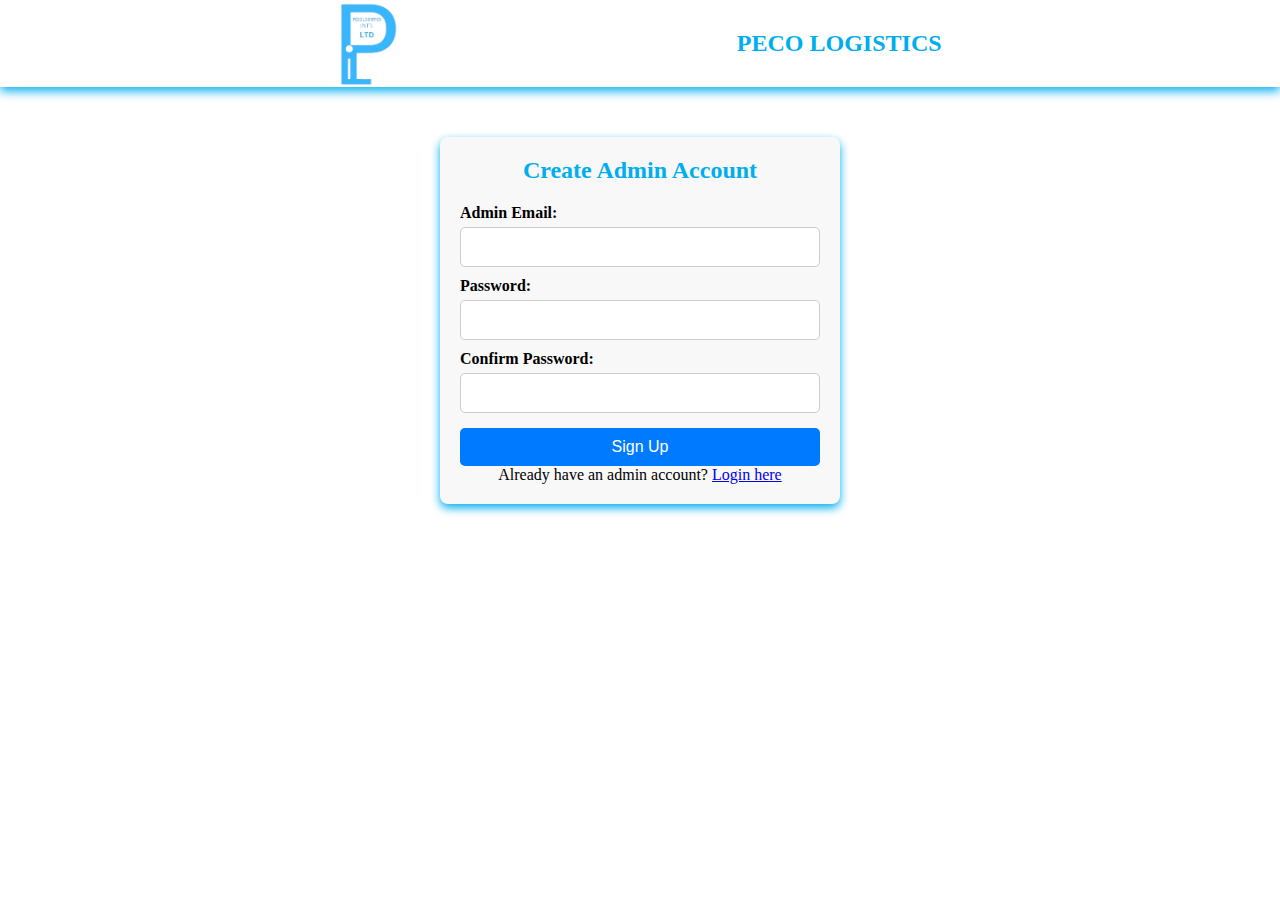
<file: adminsignup.html>
<!DOCTYPE html>
<html lang="en">
<head>
    <meta charset="UTF-8">
    <meta name="viewport" content="width=device-width, initial-scale=1.0">
    <title>Admin Signup - PECO Logistics</title>
    <link rel="stylesheet" href="index.css">
</head>
<body>

    <header style="display: flex; justify-content:start; justify-content: space-evenly; align-items: center;">
        <img src="./images/pt.png" alt="PECO Logistics Logo" class="logo">
        <h1>PECO LOGISTICS</h1>
    </header>

    <section class="signup-container">
        <div class="signup-box">
            <h2>Create Admin Account</h2>
            <form id="adminSignupForm">
                <label for="email">Admin Email:</label>
                <input type="email" id="email" name="email" required>

                <label for="password">Password:</label>
                <input type="password" id="password" name="password" required>

                <label for="confirm-password">Confirm Password:</label>
                <input type="password" id="confirm-password" required>

                <button type="submit">Sign Up</button>
            </form>

            <p>Already have an admin account? <a href="adminLogin.html">Login here</a></p>
        </div>
    </section>

    <script>
        document.getElementById("adminSignupForm").addEventListener("submit", async function(event) {
            event.preventDefault();

            const email = document.getElementById("email").value;
            const password = document.getElementById("password").value;
            const confirmPassword = document.getElementById("confirm-password").value;

            if (password !== confirmPassword) {
                alert("Passwords do not match!");
                return;
            }

            try {
                const response = await fetch("https://onboarding-api-l0yt.onrender.com/api/admins/signup", {
                    method: "POST",
                    headers: {
                        "Content-Type": "application/json"
                    },
                    body: JSON.stringify({ email, password })
                });

                const data = await response.json();
                if (response.ok) {
                    alert("Admin account created successfully!");
                    window.location.href = "adminLogin.html";
                } else {
                    alert(data.message || "Admin signup failed.");
                }
            } catch (error) {
                console.error("Error:", error);
                alert("An error occurred. Please try again.");
            }
        });
    </script>

</body>
</html>
</file>
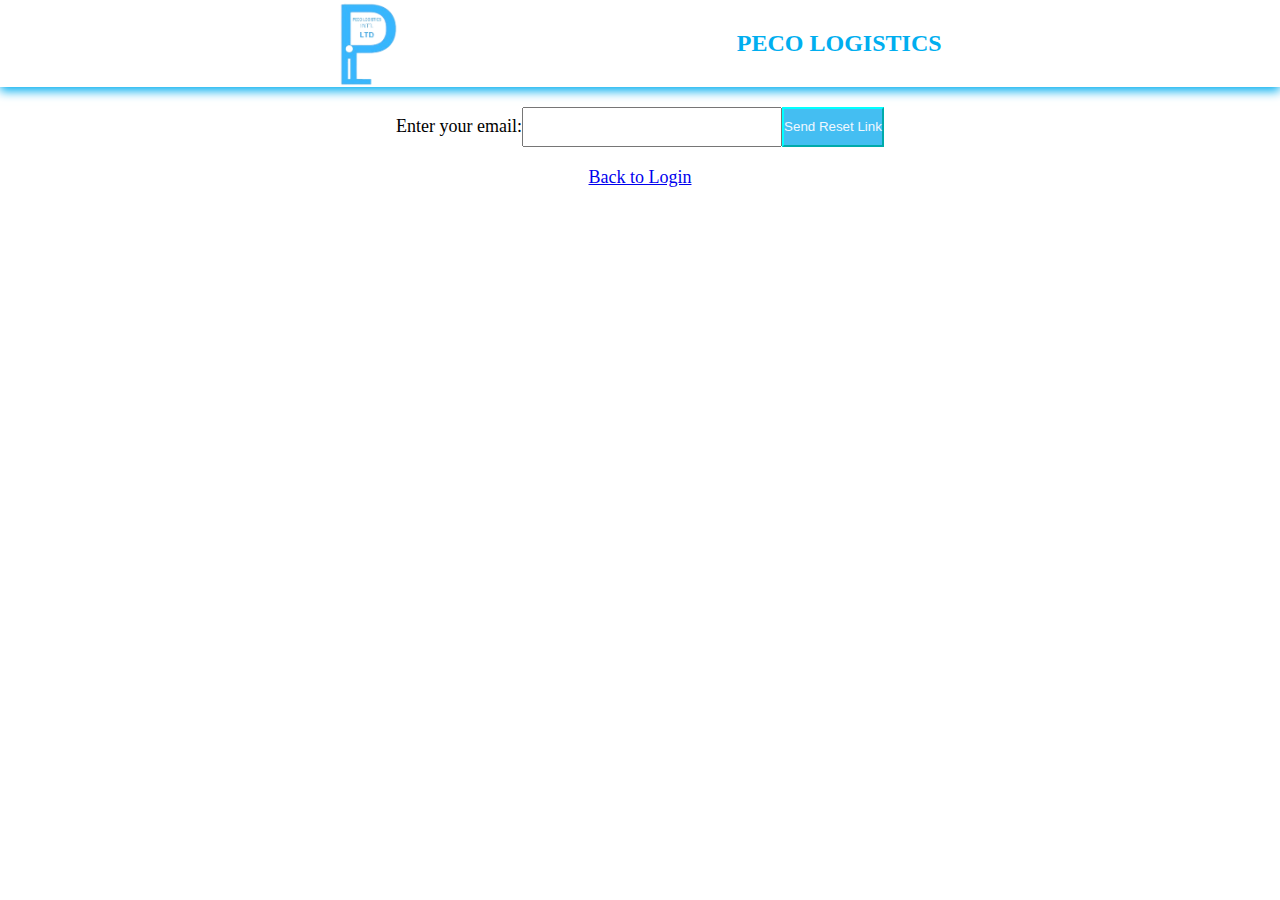
<file: forgotPassword.html>
<!DOCTYPE html>
<html lang="en">
<head>
    <meta charset="UTF-8">
    <meta name="viewport" content="width=device-width, initial-scale=1.0">
    <title>Login - PECO Logistics</title>
    <link rel="stylesheet" href="index.css">
</head>
<body>
<header style="display: flex; justify-content:start; justify-content: space-evenly; align-items: center;">
    <img src="./images/pt.png" alt="PECO Logistics Logo" class="logo">
    <h1>PECO LOGISTICS</h1>
</header>

    <form id="forgotPasswordForm" style="display: flex; justify-content: center; margin-top: 20px;">
        <label for="email" style="display: flex; align-items: center; font-size: large;">Enter your email:</label>
        <input type="email" id="email" required style="width: 260px; height: 40px;">
        <button type="submit" style="background-color: rgb(68, 190, 242); color: aliceblue; border-color: aqua;">Send Reset Link</button>
    </form>
    <p style="display: flex; justify-content: center; margin-top: 20px; font-size: large;"><a href="loginform.html">Back to Login</a></p>
    <script>
        document.getElementById("forgotPasswordForm").addEventListener("submit", async function(event) {
            event.preventDefault();

            const email = document.getElementById("email").value;

            try {
                const response = await fetch("https://onboarding-api-l0yt.onrender.com/api/auth/forgot-password", {
                    method: "POST",
                    headers: { "Content-Type": "application/json" },
                    body: JSON.stringify({ email })
                });

                const data = await response.json();
                alert(data.message || "Check your email for the reset link.");
            } catch (error) {
                console.error("Error:", error);
                alert("Something went wrong. Try again later.");
            }
        });
    </script>
</body>
</html>
</file>
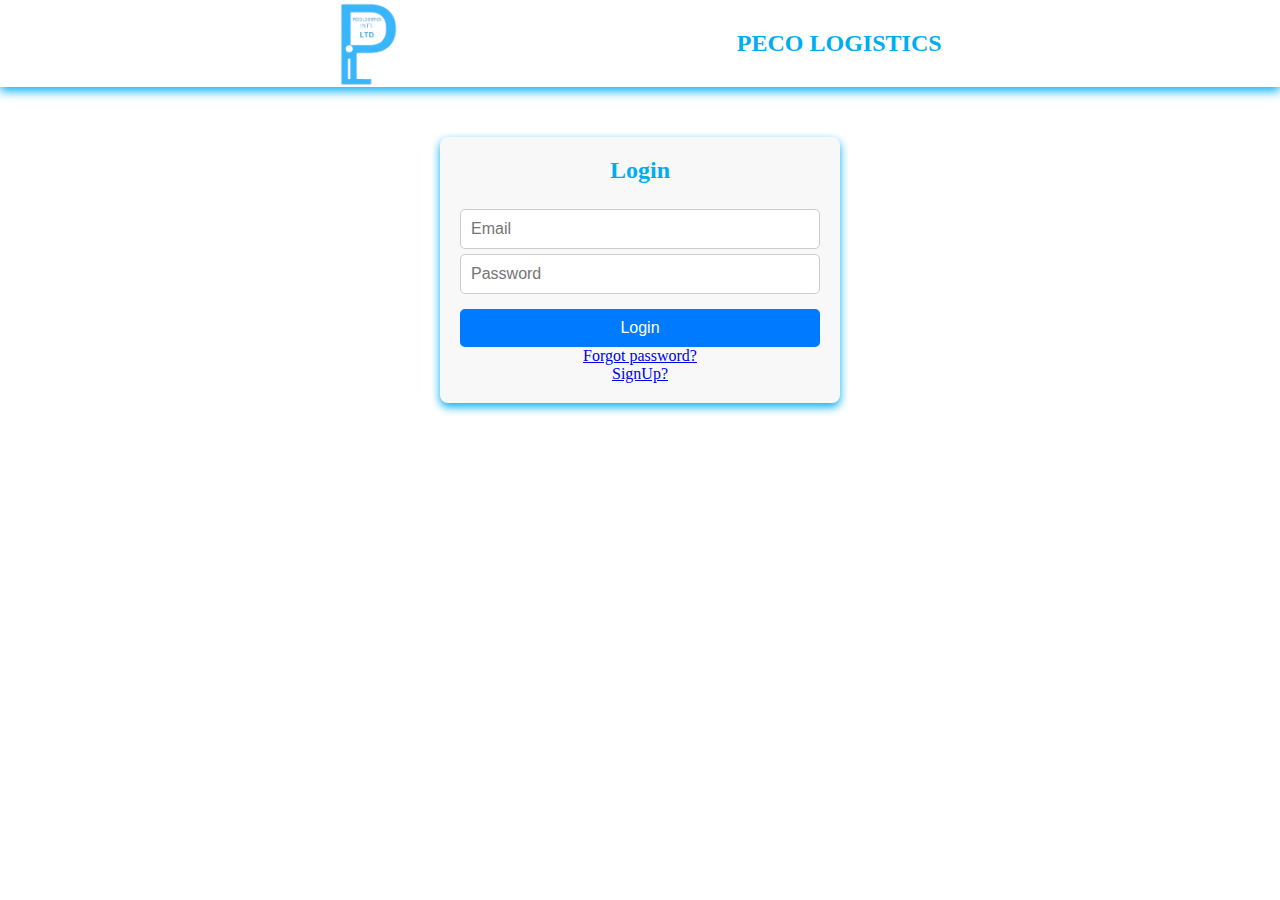
<file: home.html>
<!DOCTYPE html>
<html lang="en">
<head>
    <meta charset="UTF-8">
    <meta name="viewport" content="width=device-width, initial-scale=1.0">
    <title>PECO Logistics</title>
    <link rel="stylesheet" href="index.css">
    <script defer src="./script.js"></script>

</head>
<body>
    <header>
        <div class="top-bar">
            <img src="./images/pt.png" alt="PECO Logistics Logo" class="logo" style=" margin-left: 80px;">
            <div id="welcomeMessage" style="display: block; width: 160px; margin-right: 120px; margin-left: -50px;"></div> <!-- Add this where you want the message to appear -->
            <h1 style=" margin-right: 120px;">PECO LOGISTICS</h1>
            <div class="nav-links" style="font-size: 18px;">
                <a href="#">Find Us</a>

                <a href="#" style="margin-right: 80px;"><span>🔍</span>Search Product</a>
            </div>
            
        </div>
        <nav>
            <ul style="font-size: 19px;">
                <li><a href="tracking.html">TrackShipment ▼</a></li>
                <li><a href="shipnow.html">Ship Now ▼</a></li>
                <li><a href="#">Customer Service</a></li>
            </ul>
        </nav>
    </header>

    
        
        <div class="service-options" style="margin-top: 40px;">
            <div>
            <button id="viewProfileBtn"  style="height: 49px; width: 180px; font-size: larger; color: whitesmoke; background-color: #00aeff; border: none; cursor: pointer;">View Profile</button>
            <button id="updateProfileBtn" style="height: 49px; width: 180px; font-size: larger; color: whitesmoke; background-color: #00aeff; border: none; cursor: pointer;">Update Profile</button>
            <div id="profileResponse" style="margin-top: 20px; padding: 10px; border: 1px solid #ccc; background: #f9f9f9; width: 240px;"></div>
            </div>
            <a href="#" style="text-decoration: none;">
            <div class="service-card" style="background-color: white; height: 195px; color: #00AEEF;;">
                <img src="./images/freight.jpeg" alt="Ship Now">
                <h3>Fly Now</h3>
                <p>Find the right Flight</p>
            </div>
            </a>
            <a href="#" style="text-decoration: none;">
            <div class="service-card" style="background-color: white; height: 195px; color: #00AEEF;;">
                <img src="./images/quoteicon.jpg" alt="Get a Quote">
                <h3>Get a Quote For Product</h3>
                <p>Estimate cost to share and compare</p>
            </div>
               </a>
               <a href="./bank.html" style="text-decoration: none;">
            <div class="service-card" style="background-color: white; color: #00AEEF;">
                <img src="./images/bizicon.jpeg" alt="PECO for Business">
                <h3>PECO for Business</h3>
                <p>Request a Business/Personal Account for Exclusive Benefits of Owning Naira,USD,EURO & GBP Accounts </p>
            </div>
              </a>
              <button id="logoutBtn"  style="height: 49px; width: 180px; font-size: larger; color: whitesmoke; background-color: #00aeff; border: none; cursor: pointer;">Logout</button>
        </div>
    </section>


    <section class="shipping-info">
        <div class="shipping-container">
            <div class="shipping-text">
                <h2>All Product Purchase and Shipping From France To Nigeria</h2>
                <p style="color: #00AEEF; font-size: large;">For All Purchase And Shippers</p>
                <p style="color: #00AEEF; font-size: large;">Learn about PECO Shipment – the undisputed global leader in France to Nigeria shipping and purchase.</p>
                
                <div class="shipping-features">
                    <button class="feature-btn"><img src="./images/shipicon4.jpeg" alt="Ship Icon"> Next Possible Business Day</button>
                    <button class="feature-btn"><img src="./images/bizsolu1.jpeg" alt="Business Icon"> Tailored Business Solutions</button>
                    <button class="feature-btn"><img src="./images/ship icon.jpeg" alt="Export Icon"> Flexible Import/Export Options</button>
                    <button class="feature-btn"><img src="./images/handm.jpeg" alt="Services Icon"> Wide Variety of Optional Services</button>
                </div>
                
                <button class="explore-btn" style="font-size: large;">Explore PECO Express</button>
            </div>
            
            <div class="shipping-image">
                <img src="./images/contgods.jpeg" alt="Shipping Containers">
            </div>
        </div>
    </section>


    <section class="cargo-shipping">
        <div class="cargo-container">
            <div class="cargo-image">
                <img src="./images/logistics.jpg" alt="Cargo Shipping">
            </div>
            
            <div class="cargo-text">
                <h2>Cargo Shipping & AirTicket</h2>
                <p style="color: #00AEEF; font-size: large;">Business Only</p>
                <p style="color: #00AEEF; font-size: large;">Discover shipping and logistics service options from PECO Global Forwarding.</p>
                
                <div class="cargo-options">
                    <button class="option-btn"><img src="./images/freight.jpeg" alt="Air Icon"> AirTicket</button>
                    <button class="option-btn"><img src="./images/shipicon4.jpeg" alt="Ocean Icon"> Ocean Freight</button>
                    <button class="option-btn"><img src="./images/road.jpeg" alt="Road Icon"> Road Freight</button>
                    <button class="option-btn"><img src="./images/rail.jpeg" alt="Rail Icon"> Rail Freight</button>
                </div>
                
                <button class="explore-btn" style="font-size: large;">Explore PECO Global Forwarding</button>
            </div>
        </div>
    </section>
    
    <section class="info-section">
        <div class="info-container">
            <!-- Sustainability Card -->
            <div class="info-card">
                <img src="./images/carcont.jpeg" alt="Sustainability">
                <div class="info-text">
                    <h3>Sustainability</h3>
                    <p style="color: #00AEEF; font-size: large;"> 
                        Sustainable business begins with sustainable supply chains. We proudly provide a comprehensive 
                        portfolio of emission-reduced logistics solutions. Find out what we have to offer, why we’re committed 
                        to sustainability, and how our industry is helping deliver an even better world.
                    </p>
                </div>
            </div>
    
            <!-- Global Connectedness Tracker Card -->
            <div class="info-card">
                <img src="./images/logistilog.jpg" alt="PECO Global Tracker">
                <div class="info-text">
                    <h3>PECO Global Connectedness Tracker</h3>
                    <p style="color: #00AEEF; font-size: large;">
                        Globalization and global trade remain at record high levels.
                    </p>
                </div>
            </div>
        </div>
    </section>
    
    
    <footer class="footer">
        <div class="footer-container">
            <div class="footer-column">
                <h3>Quick Links</h3>
                <ul>
                    <li><a href="#">Customer Service</a></li>
                    <li><a href="#">Customer Portal Logins</a></li>
                    <li><a href="#">Digital Partners and Integrations</a></li>
                    <li><a href="#">Developer Portal</a></li>
                    <li><a href="#">Get a Quote</a></li>
                    <li><a href="#">PECO for Business</a></li>
                </ul>
            </div>
    
            <div class="footer-column">
                <h3>Our Divisions</h3>
                <ul>
                    <li><a href="#">PECO Express</a></li>
                    <li><a href="#">PECO Global Forwarding</a></li>
                    <li><a href="#">Other Global Divisions</a></li>
                </ul>
            </div>
    
            <div class="footer-column">
                <h3>Company Information</h3>
                <ul>
                    <li><a href="#">About PECO</a></li>
                    <li><a href="#">Delivered</a></li>
                    <li><a href="#">Careers</a></li>
                    <li><a href="#">Press Center</a></li>
                    <li><a href="#">Investors</a></li>
                    <li><a href="#">Sustainability</a></li>
                    <li><a href="#">Brand Partnerships</a></li>
                </ul>
            </div>
        </div>
    
        <div class="footer-bottom">
            <img src="./images/pt.png" alt="PECO Logistics Logo" class="footer-logo">
            <div class="footer-links">
                <a href="#">Fraud Awareness</a>
                <a href="#">Legal Notice</a>
                <a href="#">Terms of Use</a>
                <a href="#">Privacy Notice</a>
                <a href="#">Dispute Resolution</a>
                <a href="#">Additional Information</a>
                <a href="#">Cookie Settings</a>
            </div>
            <p>2025 © - all rights reserved</p>
    
            <div class="social-icons">
                <a href="mailto:pchofficial174@gmail.com">
                    <img src="./images/maili.jpeg" alt="Email">
                </a>
                
                <a href="#"><img src="./images/faci.jpeg" alt="Facebook"></a>
                <a href="#"><img src="./images/wassapi.jpeg" alt="WhatsApp"></a>
                <a href="#"><img src="./images/ticki.jpeg" alt="TikTok"></a>
            </div>
        </div>
    </footer>

</body>
</html>
</file>
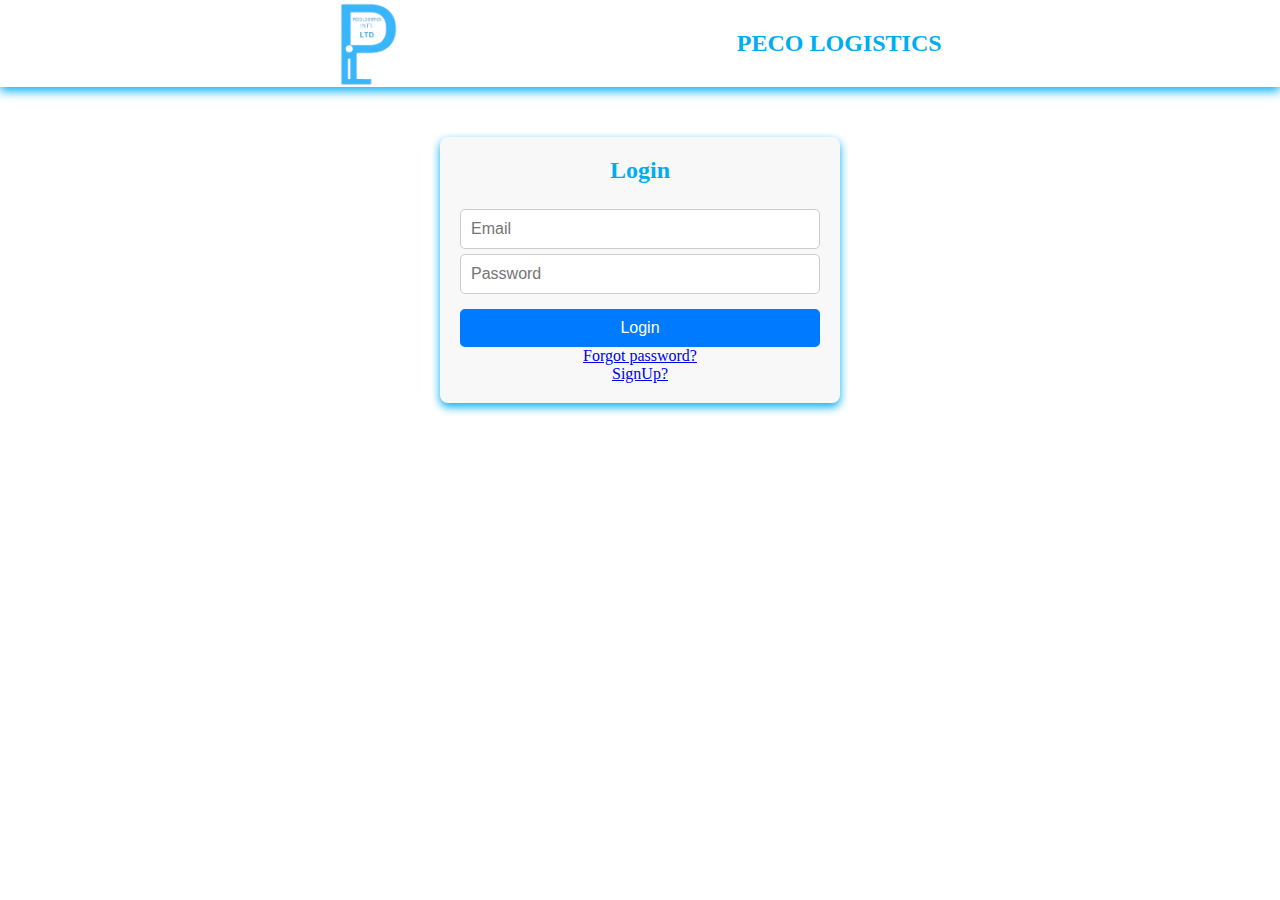
<file: loginform.html>
<!DOCTYPE html>
<html lang="en">
<head>
    <meta charset="UTF-8">
    <meta name="viewport" content="width=device-width, initial-scale=1.0">
    <title>Login - PECO Logistics</title>
    <link rel="stylesheet" href="index.css">
</head>
<body>
<header style="display: flex; justify-content:start; justify-content: space-evenly; align-items: center;">
    <img src="./images/pt.png" alt="PECO Logistics Logo" class="logo">
    <h1>PECO LOGISTICS</h1>
</header>

<section class="signup-container">
    <div class="signup-box">
        <h2>Login</h2>
        
        <form id="loginForm">
            <input type="text" id="email" name="email" placeholder="Email" required>
            <input type="password" id="password" name="password" placeholder="Password" required>
            <button type="submit">Login</button>
        </form>

        <p><a href="forgotPassword.html">Forgot password?</a></p>
        <p><a href="signUp.html">SignUp?</a></p>
        
    </div>
</section>

<script>
document.getElementById("loginForm").addEventListener("submit", async function(event) {
    event.preventDefault();
    console.log("Login script is running...");

    const email = document.getElementById("email").value;
    const password = document.getElementById("password").value;

    try {
        const response = await fetch("https://onboarding-api-l0yt.onrender.com/api/auth/login", {
            method: "POST",
            headers: { "Content-Type": "application/json" },
            body: JSON.stringify({ email, password })
        });

        const data = await response.json();
        console.log("API Response:", data); // Check what is actually returned

        if (response.ok) {
            console.log("Full API Response:", data);
       console.log("API User Data:", data.user); // Check if fullName is inside user
       console.log("Extracted fullName:", data.fullName ? data.fullName : "No fullName found");


            alert("Login successful!");

            // Store token and user details
            localStorage.setItem("token", data.token);
            localStorage.setItem("userId", data.user.id);
            
            // Check if fullName is actually in data.user
            if (data.fullName) {
                localStorage.setItem("fullName", data.fullName);
            } else {
                console.warn("fullName is missing in API response.");
            }

            localStorage.setItem("role", data.user.role);

            // Redirect user
            if (data.user.role === "admin") {
                window.location.href = "adminDashboard.html";
            } else {
                window.location.href = "home.html";
            }
        } else {
            alert(data.message || "Login failed. Please try again.");
        }
    } catch (error) {
        console.error("Error:", error);
        alert("Something went wrong. Try again later.");
    }
});



</script>
</body>
</html>
</file>
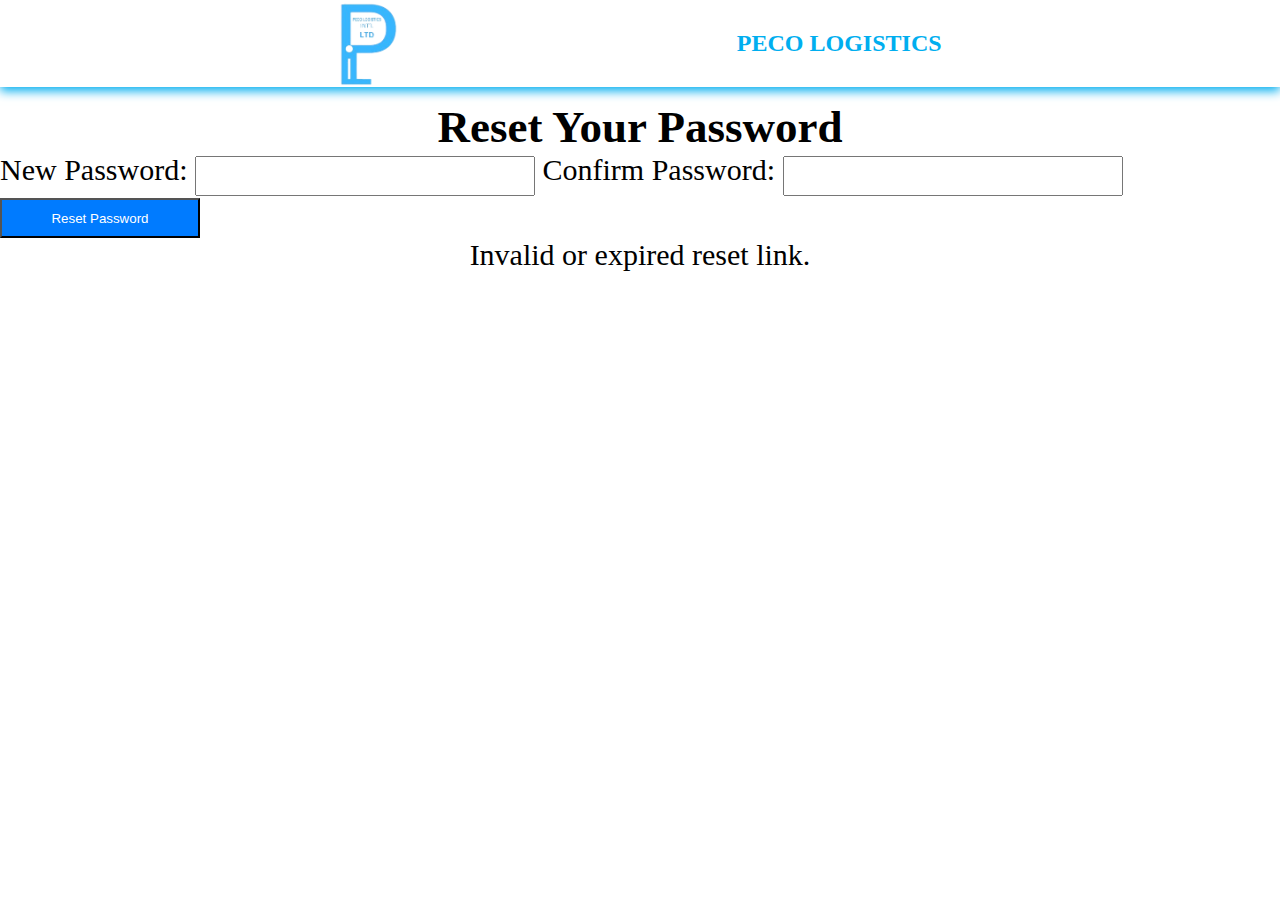
<file: resetpassword.html>
<!DOCTYPE html>
<html lang="en">
<head>
    <meta charset="UTF-8">
    <meta name="viewport" content="width=device-width, initial-scale=1.0">
    <title>ResetPassword - PECO Logistics</title>
    <link rel="stylesheet" href="index.css">
</head>
<body>
<header style="display: flex; justify-content:start; justify-content: space-evenly; align-items: center;">
    <img src="./images/pt.png" alt="PECO Logistics Logo" class="logo">
    <h1>PECO LOGISTICS</h1>
</header>

<section class="ResetPassword-container"  style="justify-items:center;align-content: center; font-size: 30px; height: 200px;">
    <div class="resetPassword-box"></div>
    <h2>Reset Your Password</h2>
    <form id="newPasswordForm">
        <input type="hidden" id="resetToken"> <!-- Hidden input to store the token -->

        <label for="password">New Password:</label>
        <input type="password" id="password" required style="height: 40px; width: 340px;">

        <label for="confirmPassword">Confirm Password:</label>
        <input type="password" id="confirmPassword" required style="height: 40px; width: 340px;">

        <button type="submit" style="height: 40px; width: 200px;color: white; background-color: rgb(0, 123, 255); cursor: pointer">Reset Password</button>
    </form>

    <p id="resetMessage"></p>

    </div>
</section>
<script>
    document.addEventListener("DOMContentLoaded", function () {
    const urlParams = new URLSearchParams(window.location.search);
    const token = urlParams.get("token"); // Extract the token from URL

    if (!token) {
        document.getElementById("resetMessage").textContent = "Invalid or expired reset link.";
        return;
    }

    document.getElementById("resetToken").value = token; // Store the token in a hidden field

    document.getElementById("newPasswordForm").addEventListener("submit", async function (event) {
        event.preventDefault();

        const password = document.getElementById("password").value;
        const confirmPassword = document.getElementById("confirmPassword").value;
        const resetMessage = document.getElementById("resetMessage");

        if (password !== confirmPassword) {
            resetMessage.textContent = "Passwords do not match.";
            resetMessage.style.color = "red";
            return;
        }

        try {
            const response = await fetch("https://onboarding-api-l0yt.onrender.com/api/users/resetpassword", {
                method: "POST",
                headers: { "Content-Type": "application/json" },
                body: JSON.stringify({ token, password })
            });

            const data = await response.json();
            console.log("Reset Response:", data);

            if (response.ok) {
                resetMessage.textContent = "Password reset successful! Redirecting to login...";
                resetMessage.style.color = "green";
                setTimeout(() => {
                    window.location.href = "loginform.html";
                }, 3000);
            } else {
                resetMessage.textContent = data.message || "Password reset failed.";
                resetMessage.style.color = "red";
            }
        } catch (error) {
            console.error("Error:", error);
            resetMessage.textContent = "Something went wrong. Try again later.";
            resetMessage.style.color = "red";
        }
    });
});

</script>
</body>
</html>
</file>
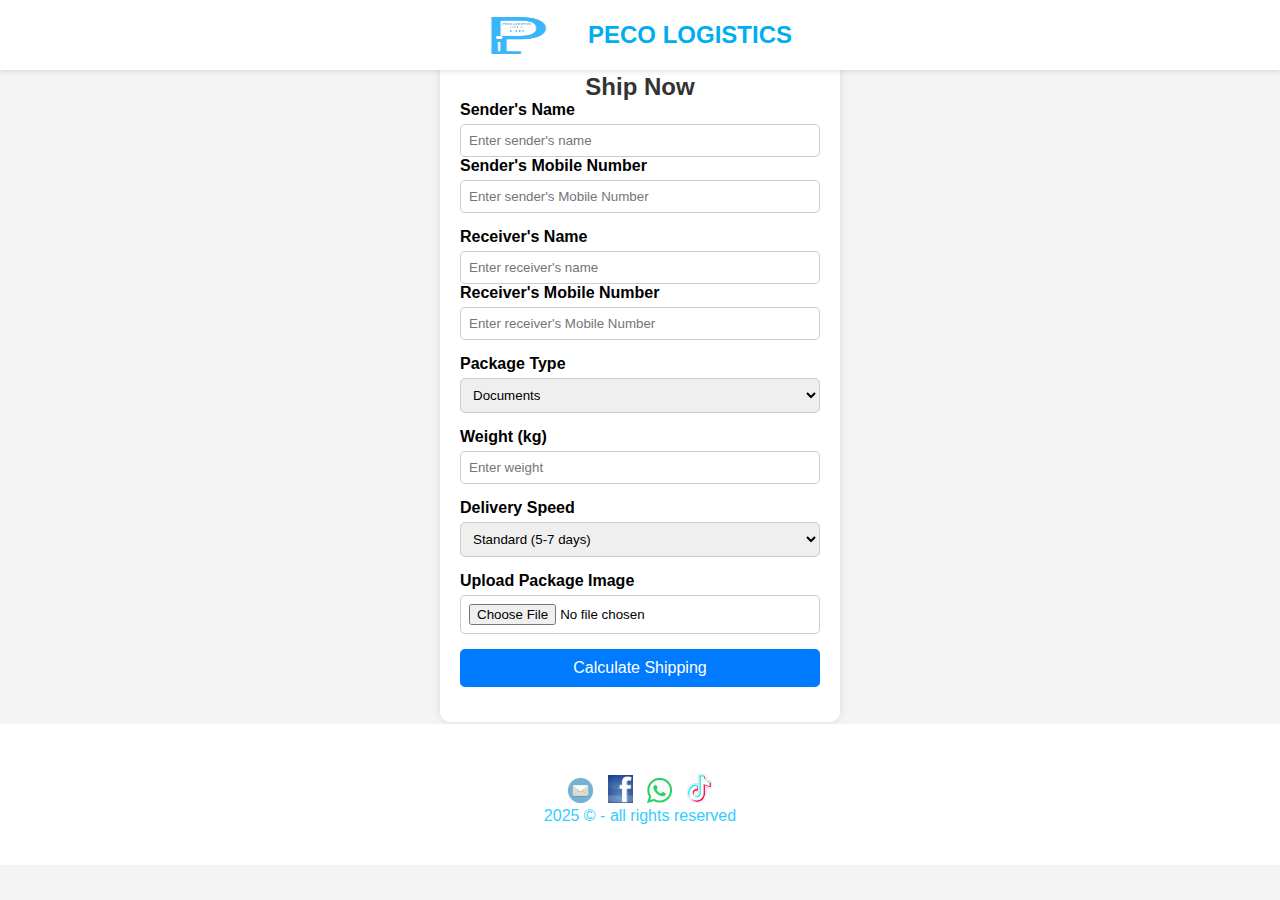
<file: shipnow.html>
<!DOCTYPE html>
< lang="en">
<head>
    <meta charset="UTF-8">
    <meta name="viewport" content="width=device-width, initial-scale=1.0">
    <title>Ship Now | Logistics</title>
    <link rel="stylesheet" href="index.css">
    <style>
        body {
            font-family: Arial, sans-serif;
            background-color: #f4f4f4;
            margin: 0;
            padding: 0;
            display: flex;
            justify-content: center;
            align-items: center;
            flex-direction: column;
            height: 100vh;
        }
        .top-bar {
            display: flex;
            align-items: center;
            background: white;
            color: #007bff;
            width: 100%;
            padding: 15px;
            box-shadow: 0 2px 5px rgba(0, 0, 0, 0.1);
            position: absolute;
            top: 0;
            left: 0;
            justify-content: center;
        }
        .top-bar .logo {
            height: 40px;
            margin-right: 40px;
        }
        .container {
            background: #fff;
            padding: 20px;
            border-radius: 10px;
            box-shadow: 0 0 10px rgba(0, 0, 0, 0.1);
            width: 90%;
            max-width: 400px;
            


        }
        h2 {
            text-align: center;
            color: #333;
        }
        .form-group {
            margin-bottom: 15px;
            position:scroll
        }
        .form-group label {
            display: block;
            font-weight: bold;
            margin-bottom: 5px;
        }
        .form-group input, .form-group select {
            width: 100%;
            padding: 8px;
            border: 1px solid #ccc;
            border-radius: 5px;
        }
        .form-group button {
            width: 100%;
            padding: 10px;
            background: #007bff;
            color: #fff;
            border: none;
            border-radius: 5px;
            cursor: pointer;
            font-size: 16px;
        }
        .form-group button:hover {
            background: #0056b3;
        }
        #cost-estimate {
            text-align: center;
            margin-top: 20px;
        }
        #cost-estimate.hidden {
            display: none;
        }
        #proceed-payment {
            margin-top: 10px;
            background: #28a745;
            color: #fff;
            border: none;
            padding: 10px;
            width: 100%;
            border-radius: 5px;
            cursor: pointer;
        }
        #proceed-payment:hover {
            background: #218838;
        }
    </style>
</head>
<body>
    <div class="top-bar">
        <img src="./images/pt.png" alt="PECO Logistics Logo" class="logo">
        <h1>PECO LOGISTICS</h1>
    </div>
    <div class="container">
        <h2>Ship Now</h2>
        <form id="shipping-form">
            <div class="form-group">
                <label>Sender's Name</label>
                <input type="text" placeholder="Enter sender's name" required>
                <label>Sender's Mobile Number</label>
                <input type="text" placeholder="Enter sender's Mobile Number" required>
            </div>
            <div class="form-group">
                <label>Receiver's Name</label>
                <input type="text" placeholder="Enter receiver's name" required>
                <label>Receiver's Mobile Number</label>
                <input type="text" placeholder="Enter receiver's Mobile Number" required>

            </div>
            <div class="form-group">
                <label>Package Type</label>
                <select>
                    <option>Documents</option>
                    <option>Electronics</option>
                    <option>Fragile Items</option>
                    <option>Others</option>
                </select>
            </div>
            <div class="form-group">
                <label>Weight (kg)</label>
                <input type="number" placeholder="Enter weight" required>
            </div>
            <div class="form-group">
                <label>Delivery Speed</label>
                <select>
                    <option>Standard (5-7 days)</option>
                    <option>Express (2-3 days)</option>
                    <option>Same-Day</option>
                </select>
            </div>
            <div class="form-group">
                <label>Upload Package Image</label>
                <input type="file" accept="image/*" required>
            </div>
            <div class="form-group">
                <button type="submit">Calculate Shipping</button>
            </div>
        </form>
        <div id="cost-estimate" class="hidden">
            <h3>Estimated Cost: <span id="cost">$0.00</span></h3>
            <button id="proceed-payment">Proceed to Payment</button>
        </div>
    </div>

     <script>
        const form = document.getElementById('shipping-form');
        const costEstimate = document.getElementById('cost-estimate');
        const cost = document.getElementById('cost');
        const proceedPayment = document.getElementById('proceed-payment');

        form.addEventListener('submit', function(e) {
            e.preventDefault();
            const weight = form.elements[3].value;
            const deliverySpeed = form.elements[4].value;
            let costValue = 0;
            if (weight <= 5) {
                costValue = 10;
            } else if (weight <= 10) {
                costValue = 20;
            } else if (weight <= 20) {
                costValue = 30;
            } else {
                costValue = 50;
            }
            if (deliverySpeed === 'Express (2-3 days)') {
                costValue += 10;
            } else if (deliverySpeed === 'Same-Day') {
                costValue += 20;
            }
            cost.textContent = `$${costValue}.00`;
            costEstimate.classList.remove('hidden');
        });

        proceedPayment.addEventListener('click', function() {
            alert('Payment Successful!');
        });
        
    </script>

<footer class="footer" style="margin-top: 2px;">
    
        <div class="social-icons" style="width: 100vw">
            <a href="#"><img src="./images/maili.jpeg" alt="Email"></a>
            <a href="#"><img src="./images/faci.jpeg" alt="Facebook"></a>
            <a href="#"><img src="./images/wassapi.jpeg" alt="WhatsApp"></a>
            <a href="#"><img src="./images/ticki.jpeg" alt="TikTok"></a>
            <p>2025 © - all rights reserved</p>
        </div>
</footer>

</body>

    

</html>
</file>
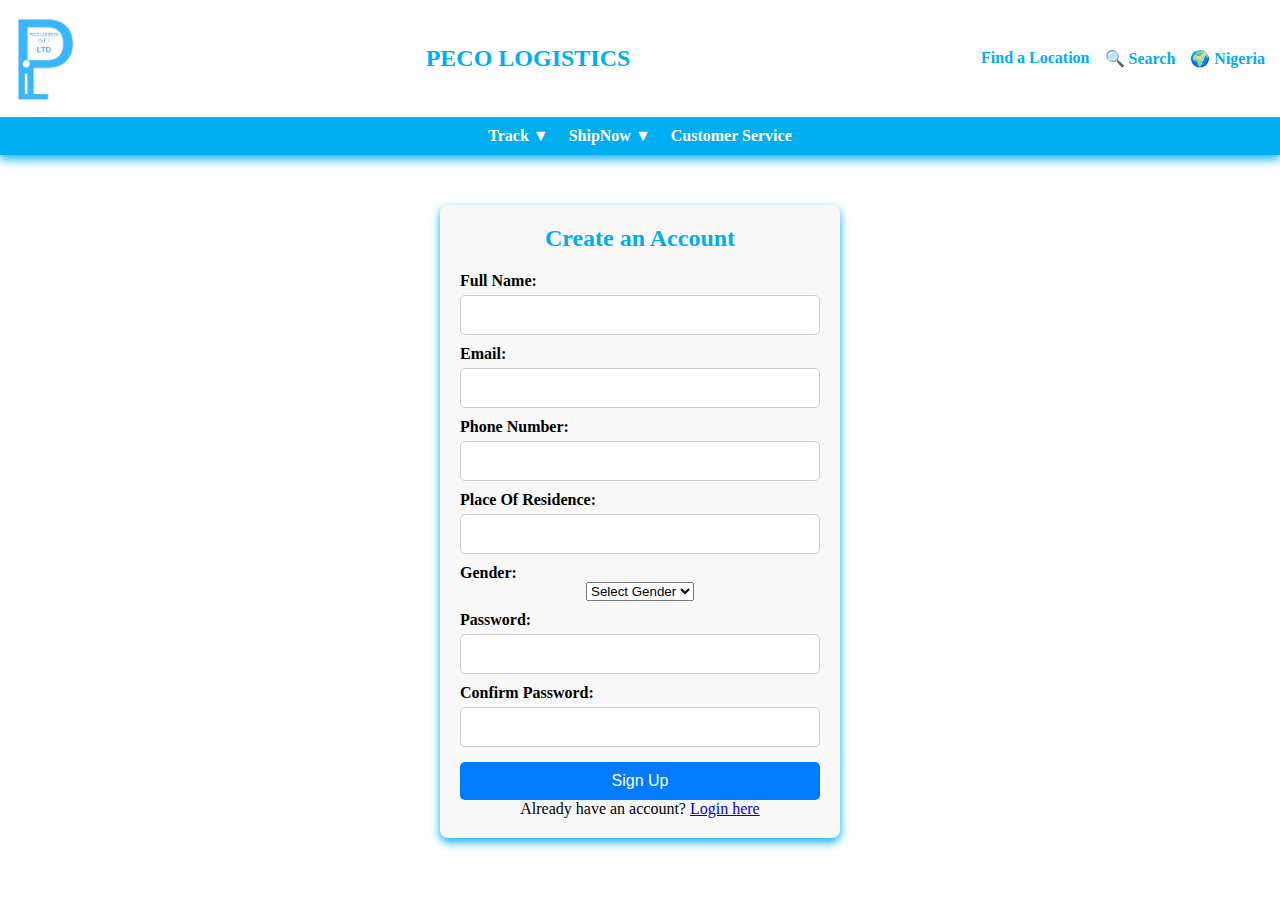
<file: signUp.html>
<!DOCTYPE html>
<html lang="en">
<head>
    <meta charset="UTF-8">
    <meta name="viewport" content="width=device-width, initial-scale=1.0">
    <title>Sign Up - PECO Logistics</title>
    <link rel="stylesheet" href="index.css"> 
</head>
<body>

<header>
    <div class="top-bar">
        <img src="./images/pt.png" alt="PECO Logistics Logo" class="logo">
        <h1>PECO LOGISTICS</h1>
        <div class="nav-links">
            <a href="#">Find a Location</a>
            <a href="#"><span>🔍</span> Search</a>
            <a href="#"><span>🌍</span> Nigeria</a>
        </div>
    </div>
    <nav>
        <ul>
            <li><a href="tracking.html">Track ▼</a></li>
            <li><a href="shipnow.html">ShipNow ▼</a></li>
            <li><a href="#">Customer Service</a></li>
        </ul>
    </nav>
</header>

<section class="signup-container">
    <h2>Create an Account</h2>
    
    <form id="signupForm">
        <label for="fullName">Full Name:</label> 
        <input type="text" id="fullName" name="fullName" required>

        <label for="email">Email:</label>
        <input type="email" id="email" name="email" required>

        <label for="phoneNumber">Phone Number:</label>
        <input type="text" id="phoneNumber" name="phoneNumber" required>

        <label for="placeOfResidence">Place Of Residence:</label>
        <input type="text" id="placeOfResidence" name="placeOfResidence" required>

        <label for="gender">Gender:</label>
  <select id="gender" name="gender" required>
    <option value="">Select Gender</option>
    <option value="Male">Male</option>
    <option value="Female">Female</option>
  </select>

        <label for="password">Password:</label>
        <input type="password" id="password" name="password" required>

        <label for="confirm-password">Confirm Password:</label>
        <input type="password" id="confirm-password" name="confirm-password" required>

        <button type="submit">Sign Up</button>
    </form>

    <p>Already have an account? <a href="./loginform.html">Login here</a></p>
</section>

<script>
    document.getElementById("signupForm").addEventListener("submit", async function(event) {
      event.preventDefault();
  
      // Fix: Use exact field names as required by backend
      const fullName = document.getElementById("fullName").value; // fullName (not fullname)
      const email = document.getElementById("email").value;
      const phoneNumber = document.getElementById("phoneNumber").value; // phoneNumber (not phone)
      const placeOfResidence = document.getElementById("placeOfResidence").value; // placeOfResidence (not country)
      const gender = document.getElementById("gender").value;
      const password = document.getElementById("password").value;
      const confirmPassword = document.getElementById("confirm-password").value;
  
      if (password !== confirmPassword) {
          alert("Passwords do not match!");
          return;
      }
  
      try {
          const response = await fetch("https://onboarding-api-l0yt.onrender.com/api/users/signup", {
              method: "POST",
              headers: { "Content-Type": "application/json" },
              body: JSON.stringify({ fullName, email, phoneNumber, placeOfResidence, gender, password }) // Fixed field names
          });
  
          const data = await response.json();
          console.log("Signup Response:", data); // Debugging output
  
          if (response.ok) {
              alert("Signup successful! Redirecting to login...");
              window.location.href = "loginform.html";
          } else {
              alert(data.message || "Signup failed. Try again.");
          }
      } catch (error) {
          console.error("Error:", error);
          alert("Something went wrong. Try again later.");
      }
    });
  </script>
  

</body>
</html>
</file>
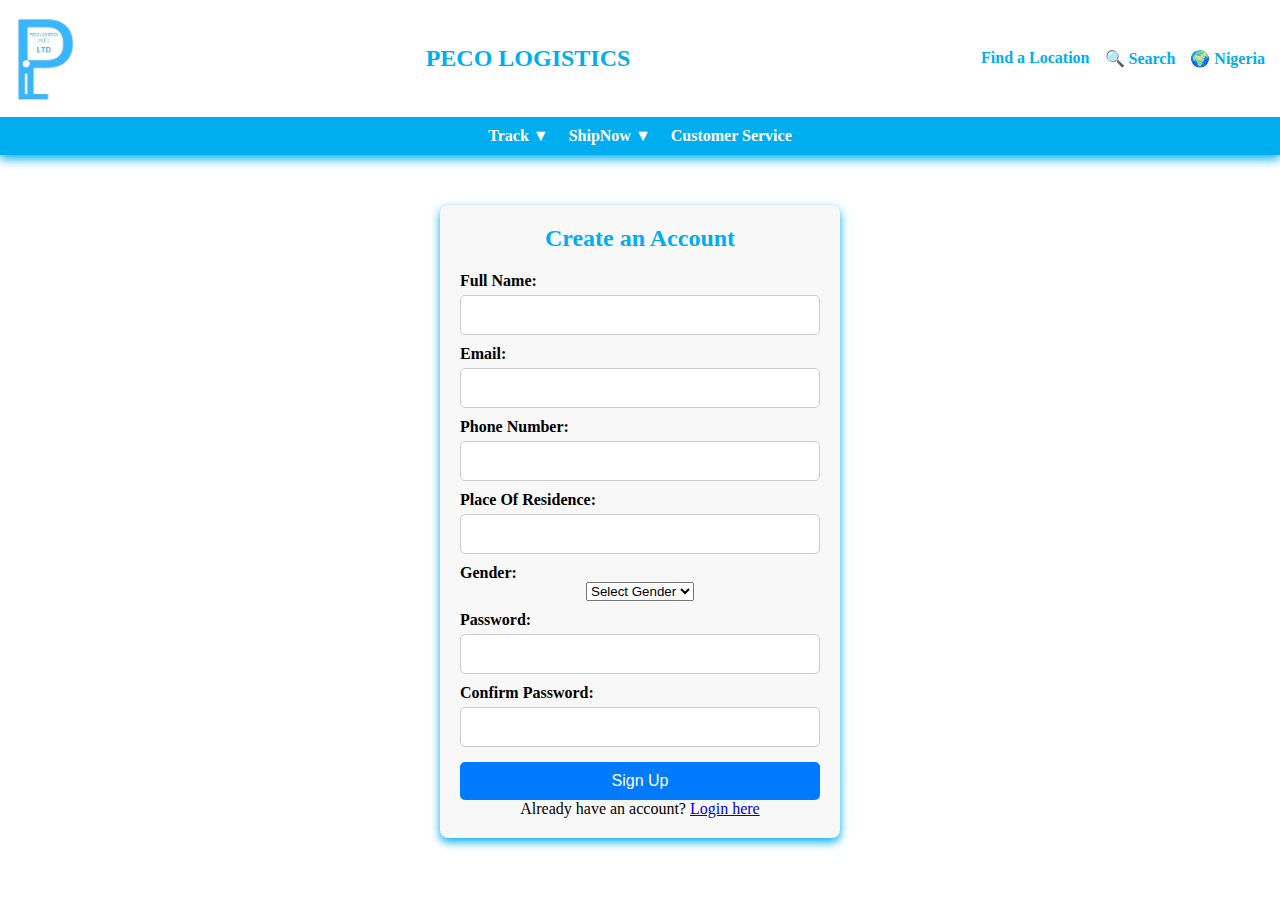
<file: signUp.html.html>
<!DOCTYPE html>
<html lang="en">
<head>
    <meta charset="UTF-8">
    <meta name="viewport" content="width=device-width, initial-scale=1.0">
    <title>Sign Up - PECO Logistics</title>
    <link rel="stylesheet" href="index.css"> 
</head>
<body>

<header>
    <div class="top-bar">
        <img src="./images/pt.png" alt="PECO Logistics Logo" class="logo">
        <h1>PECO LOGISTICS</h1>
        <div class="nav-links">
            <a href="#">Find a Location</a>
            <a href="#"><span>🔍</span> Search</a>
            <a href="#"><span>🌍</span> Nigeria</a>
        </div>
    </div>
    <nav>
        <ul>
            <li><a href="tracking.html">Track ▼</a></li>
            <li><a href="shipnow.html">ShipNow ▼</a></li>
            <li><a href="#">Customer Service</a></li>
        </ul>
    </nav>
</header>

<section class="signup-container">
    <h2>Create an Account</h2>
    
    <form id="signupForm">
        <label for="fullname">Full Name:</label>
        <input type="text" id="fullname" name="fullname" required>

        <label for="email">Email:</label>
        <input type="email" id="email" name="email" required>

        <label for="phone">Phone Number:</label>
        <input type="text" id="phone" name="phone" required>

        <label for="country">Place Of Residence:</label>
        <input type="text" id="country" name="country" required>

        <label for="gender">Gender:</label>
  <select id="gender" name="gender" required>
    <option value="">Select Gender</option>
    <option value="Male">Male</option>
    <option value="Female">Female</option>
  </select>

        <label for="password">Password:</label>
        <input type="password" id="password" name="password" required>

        <label for="confirm-password">Confirm Password:</label>
        <input type="password" id="confirm-password" name="confirm-password" required>

        <button type="submit">Sign Up</button>
    </form>

    <p>Already have an account? <a href="./loginform.html">Login here</a></p>
</section>

<script>
    document.getElementById("signupForm").addEventListener("submit", async function(event) {
      event.preventDefault();
  
      // Fix: Use exact field names as required by backend
      const fullName = document.getElementById("fullname").value; // fullName (not fullname)
      const email = document.getElementById("email").value;
      const phoneNumber = document.getElementById("phone").value; // phoneNumber (not phone)
      const placeOfResidence = document.getElementById("country").value; // placeOfResidence (not country)
      const gender = document.getElementById("gender").value;
      const password = document.getElementById("password").value;
      const confirmPassword = document.getElementById("confirm-password").value;
  
      if (password !== confirmPassword) {
          alert("Passwords do not match!");
          return;
      }
  
      try {
          const response = await fetch("https://onboarding-api-3.onrender.com/api/users/signup", {
              method: "POST",
              headers: { "Content-Type": "application/json" },
              body: JSON.stringify({ fullName, email, phoneNumber, placeOfResidence, gender, password }) // Fixed field names
          });
  
          const data = await response.json();
          console.log("Signup Response:", data); // Debugging output
  
          if (response.ok) {
              alert("Signup successful! Redirecting to login...");
              window.location.href = "loginform.html";
          } else {
              alert(data.message || "Signup failed. Try again.");
          }
      } catch (error) {
          console.error("Error:", error);
          alert("Something went wrong. Try again later.");
      }
    });
  </script>
  

</body>
</html>
</file>
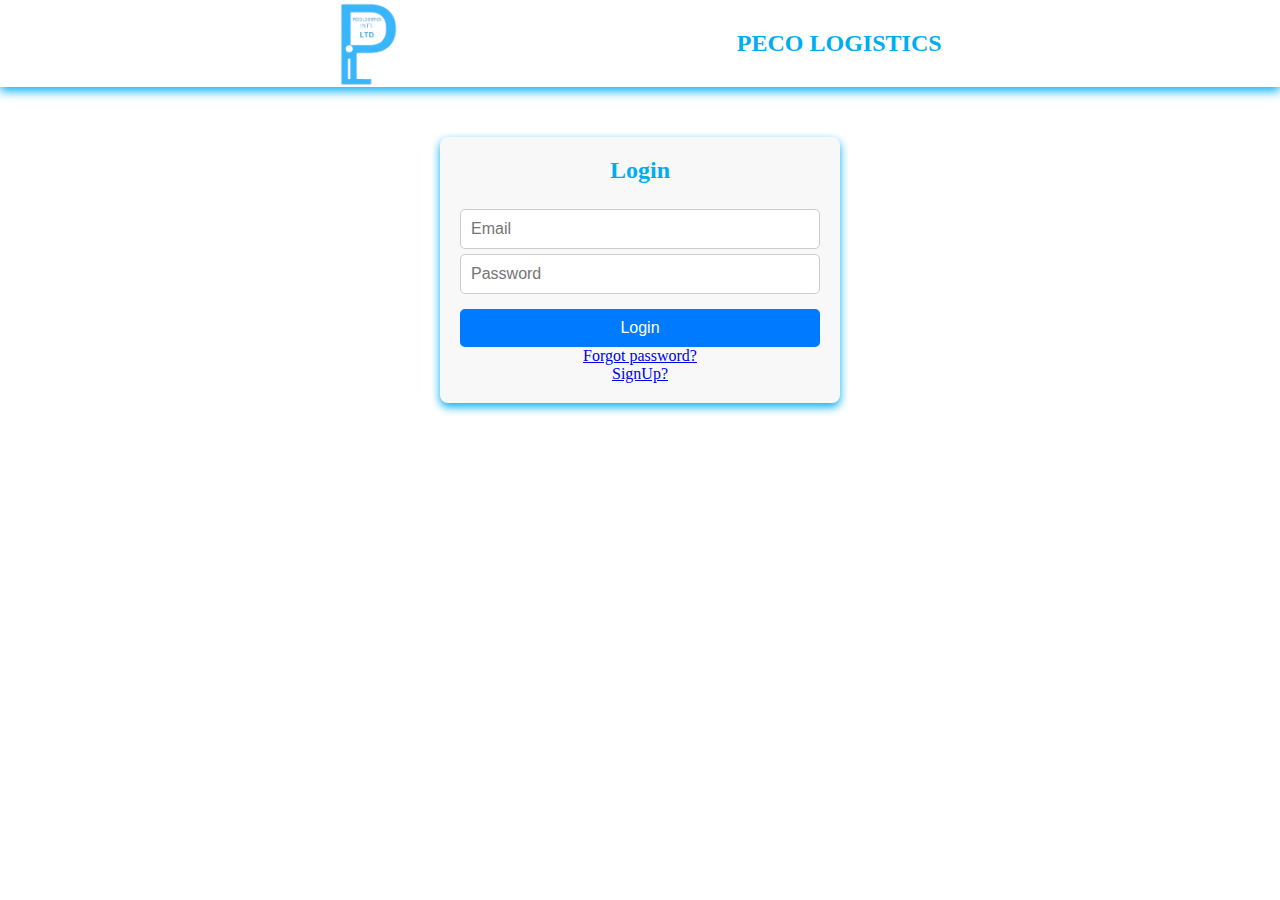
<file: tracking.html>
<!DOCTYPE html>
<html lang="en">
<head>
    <meta charset="UTF-8">
    <meta name="viewport" content="width=device-width, initial-scale=1.0">
    <title>Track Your Shipment - PECO Logistics</title>
    <link rel="stylesheet" href="./index.css">
    <script defer src="./script.js"></script>
</head>
<body>

    <!-- Header with Navbar -->
    <header>
        <div class="top-bar">
            <img src="./images/pt.png" alt="PECO Logistics Logo" class="logo">
            <h1>PECO LOGISTICS</h1>
            <nav>
                <ul>
                    <li><a href="home.html">Home</a></li>
                    <li><a href="services.html">Services</a></li>
                    <li><a href="contact.html">Contact</a></li>
                </ul>
            </nav>
        </div>
    </header>

    <!-- Tracking Section -->
    <section class="tracking-container" style="justify-items:center;align-content: center; font-size: 30px; height: 200px;">
        <h2>Track Your Shipment</h2>
        <p>Enter your tracking number to check your shipment status.</p>
        <div class="tracking-box">
            <input type="text" id="tracking-number" placeholder="Enter Tracking Number" style="width: 340px; height: 40px;">
            <button onclick="trackShipment()" style="width: 100px; height: 40px; font-size: 17px; border-style: none; background-color: #00AEEF; color: white;">Track</button> 
        </div>
        <div id="tracking-result"></div>
    </section>

    <!-- Footer -->
    <footer>
        <p style="display:flex; justify-content: center; margin-top: 29px;">&copy; 2025 PECO Logistics - All rights reserved.</p>
    </footer>

</body>
</html>
</file>
<file: index.css>
* {
    margin: 0;
    padding: 0;
    box-sizing: border-box;
}


header {
    width: 100%;
    background-color: white;
    box-shadow: 0px 4px 10px #00AEEF
}

.top-bar {
    display: flex;
    justify-content: space-between;
    align-items: center;
    padding: 15px;
    background-color: white;
}

.logo {
    width: 60px;
}

h1 {
    color: #00AEEF;
    font-size: 24px;
}

.nav-links {
    display: flex;
    gap: 15px;
}

.nav-links a {
    text-decoration: none;
    color: #00AEEF;
    font-weight: bold;
}

.auth-buttons {
    display: flex;
    gap: 10px;
}

.login-btn, .register-btn {
    padding: 8px 16px;
    border: none;
    cursor: pointer;
}

.login-btn {
    background-color: white;
    border: 1px solid #00AEEF;
    color: #00AEEF;
}

.register-btn {
    background-color: #00AEEF;
    color: white;
}


nav {
    background-color: #00AEEF;
    padding: 10px;
}

nav ul {
    display: flex;
    justify-content: center;
    list-style: none;
    gap: 20px;
}

nav ul li a {
    text-decoration: none;
    color: white;
    font-weight: bold;
}


.tracking-section {
    text-align: center;
    padding: 40px 20px;
    background: #ffffff;
    color: #00AEEF;;
}

.tracking-form {
    display: flex;
    justify-content: center;
    gap: 10px;
    margin-bottom: 30px;
}

.tracking-form input {
    padding: 10px;
    width: 300px;
    border: 1px solid #ccc;
    border-radius: 5px;
}

.tracking-form button {
    background: #33ccff;
    color: white;
    border: none;
    padding: 10px 20px;
    border-radius: 5px;
    cursor: pointer;
}

.service-options {
    display: flex;
    flex-wrap: wrap;
    justify-content: center;
    gap: 20px;
}

.service-card {
    text-align: center;
    background: #f9f9f9;
    padding: 20px;
    border-radius: 10px;
    width: 250px;
    box-shadow: 0 4px 8px #00AEEF;
}

.service-card img {
    width: 50px;
    margin-bottom: 10px;
}

@media (max-width: 768px) {
    .service-options {
        flex-direction: column;
        align-items: center;
    }
}

.shipping-info {
    display: flex;
    justify-content: center;
    align-items: center;
    padding: 50px 20px;
    background: #ffffff;
}

.shipping-container {
    display: flex;
    flex-wrap: wrap;
    max-width: 1100px;
    background: #f9f9f9;
    border-radius: 10px;
    box-shadow: 0 4px 8px #00AEEF;
    padding: 30px;
    gap: 20px;
}

.shipping-text {
    flex: 1;
    min-width: 300px;
}

.shipping-text h2 {
    color: #33ccff;
    font-size: 24px;
}

.shipping-text p {
    color: #666;
    font-size: 16px;
    margin-bottom: 10px;
}

.shipping-features {
    display: flex;
    flex-wrap: wrap;
    gap: 10px;
    margin-top: 15px;
}

.feature-btn {
    background: #33ccff;
    color: white;
    border: none;
    padding: 10px 15px;
    border-radius: 5px;
    display: flex;
    align-items: center;
    gap: 5px;
    cursor: pointer;
    font-size: 14px;
}

.feature-btn img {
    width: 20px;
}

.explore-btn {
    background: #33ccff;
    color: white;
    border: none;
    padding: 15px;
    border-radius: 5px;
    font-size: 16px;
    margin-top: 20px;
    cursor: pointer;
    width: 100%;
}

.shipping-image {
    flex: 1;
    min-width: 300px;
}

.shipping-image img {
    width: 100%;
    border-radius: 5px;
}


@media (max-width: 768px) {
    .shipping-container {
        flex-direction: column;
        align-items: center;
        text-align: center;
    }

    .shipping-features {
        justify-content: center;
    }
}

.cargo-shipping {
    display: flex;
    justify-content: center;
    align-items: center;
    padding: 50px 20px;
    background: #ffffff;
}

.cargo-container {
    display: flex;
    flex-wrap: wrap;
    max-width: 1100px;
    background: #f9f9f9;
    border-radius: 10px;
    box-shadow: 0 4px 8px #00AEEF;
    padding: 30px;
    gap: 20px;
}

.cargo-text {
    flex: 1;
    min-width: 300px;
}

.cargo-text h2 {
    color: #33ccff;
    font-size: 24px;
}

.cargo-text p {
    color: #00AEEF;
    font-size: 16px;
    margin-bottom: 10px;
}

.cargo-options {
    display: flex;
    flex-wrap: wrap;
    gap: 10px;
    margin-top: 15px;
}

.option-btn {
    background: #33ccff;
    color: white;
    border: none;
    padding: 10px 15px;
    border-radius: 5px;
    display: flex;
    align-items: center;
    gap: 5px;
    cursor: pointer;
    font-size: 14px;
}

.option-btn img {
    width: 20px;
}

.explore-btn {
    background: #33ccff;
    color: white;
    border: none;
    padding: 15px;
    border-radius: 5px;
    font-size: 16px;
    margin-top: 20px;
    cursor: pointer;
    width: 100%;
}

.cargo-image {
    flex: 1;
    min-width: 300px;
}

.cargo-image img {
    width: 100%;
    border-radius: 5px;
}


@media (max-width: 768px) {
    .cargo-container {
        flex-direction: column;
        align-items: center;
        text-align: center;
    }

    .cargo-options {
        justify-content: center;
    }
}

.info-section {
    display: flex;
    justify-content: center;
    padding: 50px 20px;
    background: #ffffff;
}

.info-container {
    display: flex;
    flex-wrap: wrap;
    max-width: 1100px;
    gap: 20px;
}

.info-card {
    flex: 1;
    min-width: 300px;
    background: #f9f9f9;
    border-radius: 10px;
    box-shadow: 0 4px 8px #00AEEF;
    overflow: hidden;
    text-align: center;
    transition: transform 0.3s;
}

.info-card:hover {
    transform: scale(1.05);
}

.info-card img {
    width: 100%;
    height: auto;
}

.info-text {
    padding: 20px;
}

.info-text h3 {
    color: #33ccff;
    font-size: 20px;
}

.info-text p {
    color: #666;
    font-size: 14px;
}

/* Responsive Design */
@media (max-width: 768px) {
    .info-container {
        flex-direction: column;
        align-items: center;
    }
}

.footer {
    background: #fff;
    padding: 40px 20px;
    text-align: center;
    font-family: Arial, sans-serif;
    color: #33ccff;
}

.footer-container {
    display: flex;
    flex-wrap: wrap;
    justify-content: center;
    max-width: 1100px;
    margin: auto;
    gap: 30px;
}

.footer-column {
    flex: 1;
    min-width: 250px;
}

.footer-column h3 {
    font-size: 18px;
    margin-bottom: 10px;
}

.footer-column ul {
    list-style: none;
    padding: 0;
}

.footer-column ul li {
    margin: 5px 0;
}

.footer-column ul li a {
    text-decoration: none;
    color: #33ccff;
    transition: color 0.3s;
}

.footer-column ul li a:hover {
    color: #007bff;
}

.footer-bottom {
    margin-top: 30px;
    border-top: 1px solid #ddd;
    padding-top: 20px;
}

.footer-logo {
    width: 80px;
    margin-bottom: 10px;
}

.footer-links {
    display: flex;
    flex-wrap: wrap;
    justify-content: center;
    gap: 10px;
    margin-bottom: 10px;
}

.footer-links a {
    text-decoration: none;
    color: #33ccff;
    font-size: 14px;
}

.footer-links a:hover {
    color: #007bff;
}

.social-icons {
    margin-top: 10px;
}

.social-icons img {
    width: 25px;
    margin: 0 5px;
}

/* Responsive Design */
@media (max-width: 768px) {
    .footer-container {
        flex-direction: column;
        align-items: center;
    }

    .footer-links {
        flex-direction: column;
    }
}

loginbody{
    margin: 0;
    padding: 0;
    font-family: Arial, sans-serif;
    background-color: #f4f4f4;
    display: flex;
    justify-content: center;
    align-items: center;
    height: 100vh;
}


.login-container {
    width: 100%;
    max-width: 450px;
    background: white;
    padding: 80px;
    border-radius: 8px;
    box-shadow: 0 0 10px #00AEEF;
    text-align: center;
}


.login-box h2 {
    margin-bottom: 20px;
    color: #007bff;
}

/* Input Fields */
.input-group {
    text-align: left;
    margin-bottom: 15px;
}

.input-group label {
    display: block;
    font-size: 14px;
    margin-bottom: 5px;
    color: #333;
}

.input-group input {
    width: 100%;
    padding: 10px;
    border: 1px solid #ddd;
    border-radius: 5px;
    font-size: 16px;
}

/* Options (Remember Me + Forgot Password) */
.options {
    display: flex;
    justify-content: space-between;
    font-size: 14px;
    margin-bottom: 20px;
}

.options a {
    text-decoration: none;
    color: #007bff;
}

.options a:hover {
    text-decoration: underline;
}

.login-btn {
    width: 100%;
    padding: 10px;
    background-color: #007bff;
    border: none;
    color: white;
    font-size: 16px;
    border-radius: 5px;
    cursor: pointer;
    transition: 0.3s;
}

.login-btn:hover {
    background-color: #0056b3;
}

/* Register Link */
.register-link {
    margin-top: 15px;
    font-size: 14px;
}

.register-link a {
    color: #007bff;
    text-decoration: none;
}

.register-link a:hover {
    text-decoration: underline;
}

/* Responsive */
@media (max-width: 480px) {
    .login-container {
        padding: 20px;
    }
}



/* Sign-Up Form Styles */
.signup-container {
    width: 100%;
    max-width: 400px;
    margin: 50px auto;
    padding: 20px;
    background: #f8f8f8;
    box-shadow: 0px 4px 10px #00AEEF;
    border-radius: 8px;
    text-align: center;
}

.signup-container h2 {
    color: #00AEEF;
    margin-bottom: 20px;
}

.signup-container label {
    display: block;
    text-align: left;
    font-weight: bold;
    margin-top: 10px;
}

.signup-container input {
    width: 100%;
    padding: 10px;
    margin-top: 5px;
    border: 1px solid #ccc;
    border-radius: 5px;
    font-size: 16px;
}

.signup-container button {
    width: 100%;
    background: #007bff;
    color: #fff;
    border: none;
    padding: 10px;
    font-size: 16px;
    border-radius: 5px;
    cursor: pointer;
    margin-top: 15px;
}

.signup-container button:hover {
    background: #0056b3;
}

/* Responsive Design */
@media screen and (max-width: 600px) {
    .signup-container {
        width: 90%;
        padding: 15px;
    }
}


#bg-video {
    position: absolute;
    top: 50%;
    left: 50%;
    transform: translate(-50%, -50%);
    width: 100vw;
    height: 100vh;
    object-fit: cover;
}


.overlay {
    position: absolute;
    top: 50%;
    left: 50%;
    transform: translate(-50%, -50%);
    text-align: center;
    color: white;
    background: rgba(0, 0, 0, 0.5); 
    padding: 20px;
    border-radius: 10px;
    width: 80%;
    max-width: 600px;
}


.overlay h1 {
    font-size: 2.5rem;
    margin-bottom: 10px;
}

.overlay p {
    font-size: 1.2rem;
    margin-bottom: 20px;
}

.overlay button {
    padding: 10px 20px;
    font-size: 1rem;
    border: none;
    background: #007bff;
    color: white;
    cursor: pointer;
    border-radius: 5px;
}
</file>
